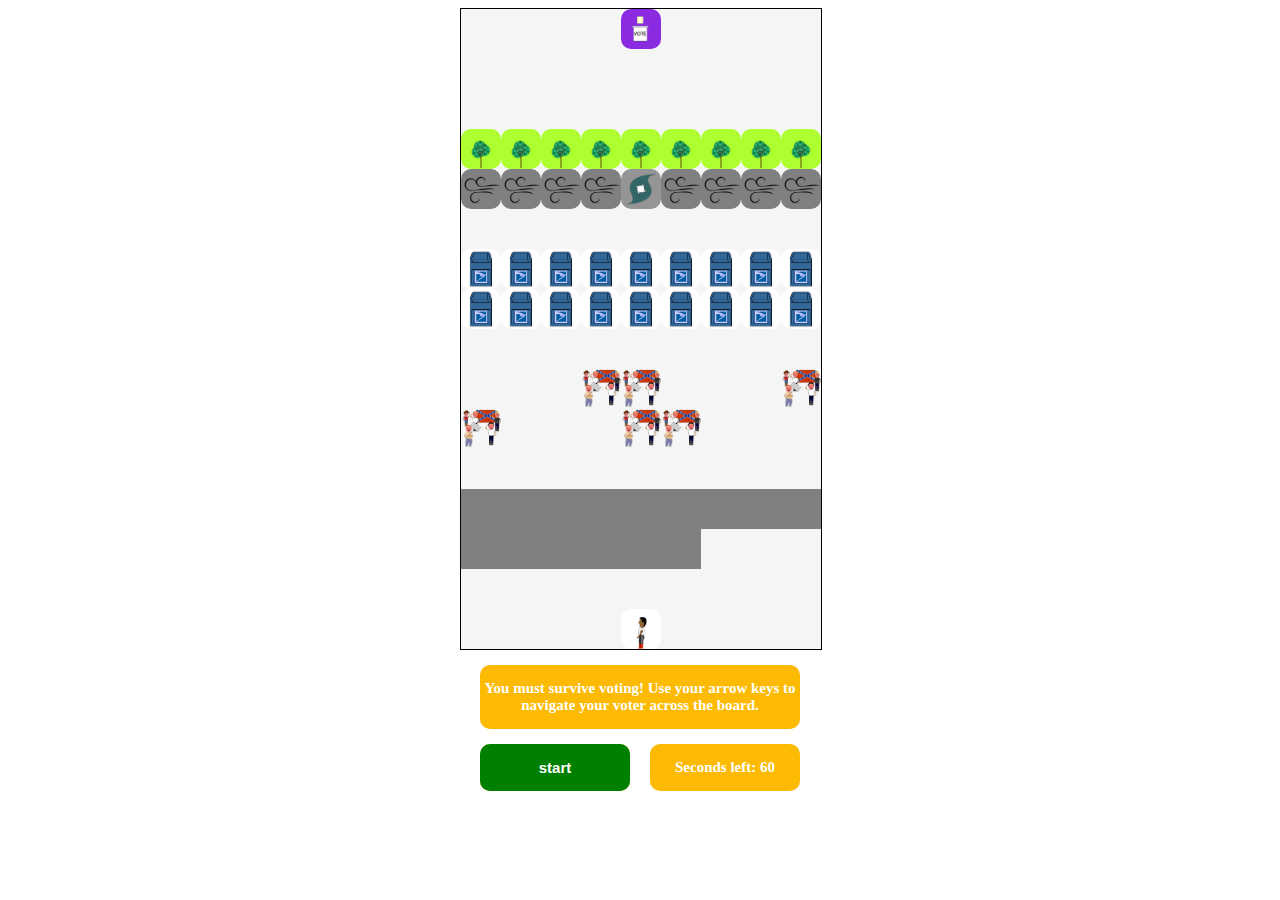
<file: index.html>
<!DOCTYPE html>
    <head>
        <html lang="en" dir="ltr"></html>
        <meta charset="utf 8">
        <script src="app.js" charset="utf-8"></script>
        <link rel="stylesheet" href="style.css">
    </head>
    <body>
        <div class="container">

            <div class="board">
                <div class="grid">

                </div>
                <div class="mini-grid">

                </div>

            </div>
            <div class="grid-button">
                <div class="mini-grid-block"><h3 id="result">You must survive voting!  Use your arrow keys to navigate your voter across the board.</h3></div>

                <div class="grid-button-block"><button id="button">start</button></div>
                <div class="grid-button-block"><h3>Seconds left: <span id="time-left">60</span></h3></div>
        
            </div>
        </div>
    </body>
</file>
<file: style.css>
.container{
    margin-left: 50%;    
}
.board{
    display: flex;
    flex-wrap: wrap;
    margin-left: -180px;
}
.mini-grid{
    border-color: whitesmoke;
    display: flex;
    flex-wrap: wrap;
    width: 360px;
    margin-left: -360px;
}
.mini-grid div{
    height: 40px;
    width: 360px;
}
.mini-grid-block{
    width: 320px;
    border-width: 1px;
    border-color: white;
    border-radius: 10px;
    background-color: #fcba03;
    margin-left: 20px;
    margin-right: 20px;
    margin-bottom: 15px;

}
.mini-grid-block h3{
    text-decoration: none;
    display: block;
    font-size: 15px;
    margin-block-start: 1em;
    margin-block-end: 1em;
    margin-inline-start: 0px;
    margin-inline-end: 0px;
    font-weight: bold;
    text-align: center;
    color:white;
}
.mini-grid h4{
    text-decoration: none;
    display: block;
    font-size: 15px;
    margin-block-start: 1em;
    margin-block-end: 1em;
    margin-inline-start: 0px;
    margin-inline-end: 0px;
    font-weight: bold;
    padding-left: 100px;
    color:white;
}
.grid-button{
    display: flex;
    flex-wrap: wrap;
    margin-left: -180px;
    width: 360px;
    margin-top: 15px;

}
.grid-button-block{
    width: 150px;
    border-radius: 10px;
    border-width: 1px;
    border-color: white;
    background-color: #fcba03;
    margin-left: 20px;
    margin-bottom: 15px;
    
}
.grid-button-block button{
    background-color: green;
    border:none;
    color:white;
    width: 150px;
    border-radius: 10px;
    padding-top: 15px;
    padding-bottom: 15px;
    text-align: center;
    text-decoration: none;
    display: inline-block;
    font-size: 15px;
    font-weight: bold;
}
.grid-button-block h3 {
    text-decoration: none;
    display: block;
    font-size: 15px;
    margin-block-start: 1em;
    margin-block-end: 1em;
    margin-inline-start: 0px;
    margin-inline-end: 0px;
    font-weight: bold;
    padding-left: 25px;
    color:white;
}
.grid{
    border: 1px solid;
    border-color: black;
    display: flex;
    flex-wrap: wrap;
    width: 360px;
    background-color: whitesmoke;
}
.grid div{
    height: 40px;
    width: 40px;
}
.ballot{
    background-image: url(images/vote01.png);
    background-size: cover;
    background-color: blueviolet;
    border-radius: 10px
}   
.queueing{
    background-image: url(images/quick-queue.png);
    background-size: cover;
}
.woodland{
    background-image: url(images/forest-fire.png);
    background-size: cover;
    background-color: greenyellow;
    border-radius: 10px
}
.fire{
    background-image: url(images/forest-fire-burn.png);
    background-size: cover;
    background-color:#6d6b65;
    border-radius: 10px
}
.fire-flipped{
    background-image: url(images/forest-fire-burn.png);
    background-size: cover;
    background-color:#6d6b65;
    border-radius: 10px;
    transform: scaleX(-1);
}
.post{
    background-image: url(images/post-box.png);
    background-color: white;
    background-size: cover;
    border-radius: 10px;
}
.storm{
    background-color: grey;
    background-image: url(images/wind.png);
    background-size: cover;
    border-radius: 10px;
}
.eye{
    background-color: rgb(149, 149, 149);
    background-image: url(images/hurricane-eye.png);
    background-size: cover; 
    border-radius: 10px;
}
.angry-pinks{
    background-image: url(images/protesterBighead.png);
    background-size: cover;
    border-radius: 10px;
}
.road{
    background-color: gray;
}
.police-car{
    background-color: cornflowerblue; 
    background-image: url(images/police-car-blue.png);
    background-size: cover;
}
.police-car-red{
    background-color: pink; 
    background-image: url(images/police-car-red.png);
    background-size: cover;
}
.police-car-right{
    background-color: cornflowerblue; 
    background-image: url(images/police-car-blue.png);
    background-size: cover;
    transform: scaleX(-1); /*Same image flipped police-car just flipped*/
}
.police-car-red-right{
    background-color: pink; 
    background-image: url(images/police-car-red.png);
    background-size: cover;
    transform: scaleX(-1);
}
.starting-block{
    background-color: rgb(255, 255, 255);
    border-radius: 10px;
}
.frog{
    background-image: url(images/que03.png);
    background-size: cover;
}
.frog-dead{
    background-color: rgb(192, 202, 176);
    border-radius: 10px;
}
.infected{
    background-image: url(images/que03.png);
    background-size: cover;
    border-radius: 10px;
    border-style: dashed;
}
.loose{
    background-color: red;
    border-radius: 10px;
}
.win{
    background-color: #fcba03;
}
.starting-block-guide{
    background-color: white;
    background-image: url(images/text-guides/start.png);
    background-size: cover;
    border-radius: 10px;
}
.police-guide{
    background-color: white;
    background-image: url(images/text-guides/police.png);
    background-size: cover;
    border-radius: 10px;
    opacity: 0.75;
}
.pinks-guide{
    background-color: white;
    background-image: url(images/text-guides/pinks.png);
    background-size: cover;
    border-radius: 10px;
    opacity: 0.75;
}
.post-guide{
    background-color: white;
    background-image: url(images/text-guides/postal-vote.png);
    background-size: cover;
    border-radius: 10px;
    opacity: 0.75;
}
.storm-guide{
    background-color: white;
    background-image: url(images/text-guides/storms.png);
    background-size: cover;
    border-radius: 10px;
    opacity: 0.75;
}
.winner-guide{
    background-color: white;
    background-image: url(images/text-guides/winner.png);
    background-size: cover;
    border-radius: 10px;
}
.infected-guide{
    background-color: white;
    background-image: url(images/text-guides/your-infected.png);
    background-size: cover;
    border-radius: 10px;
}
</file>
